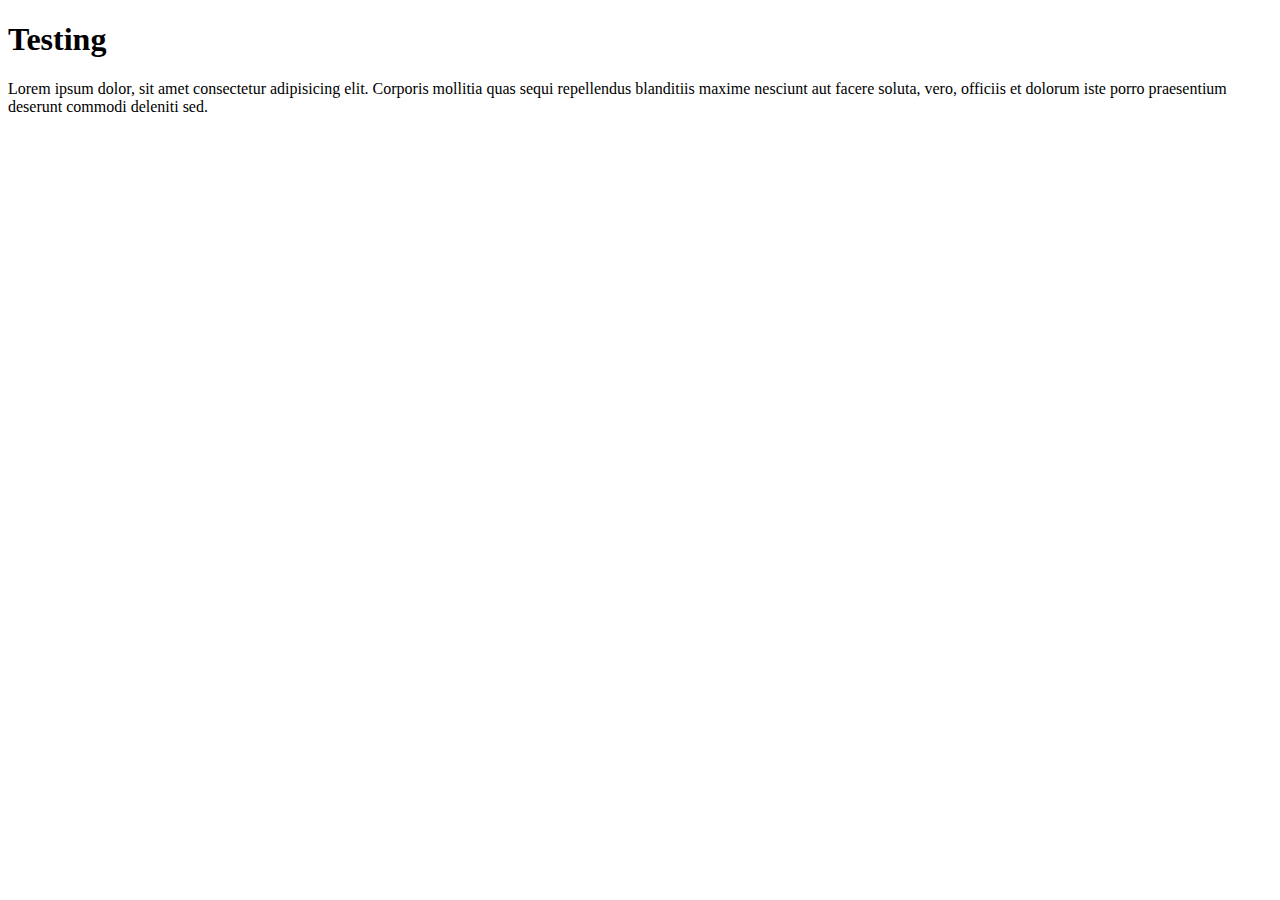
<file: my-repo/index.html>
<!DOCTYPE html>
<html lang="en">
  <head>
    <meta charset="UTF-8" />
    <meta http-equiv="X-UA-Compatible" content="IE=edge" />
    <meta name="viewport" content="width=device-width, initial-scale=1.0" />
    <title>Document</title>
  </head>
  <body>
    <h1>Testing</h1>
    <p>
      Lorem ipsum dolor, sit amet consectetur adipisicing elit. Corporis
      mollitia quas sequi repellendus blanditiis maxime nesciunt aut facere
      soluta, vero, officiis et dolorum iste porro praesentium deserunt commodi
      deleniti sed.
    </p>
  </body>
</html>
</file>
